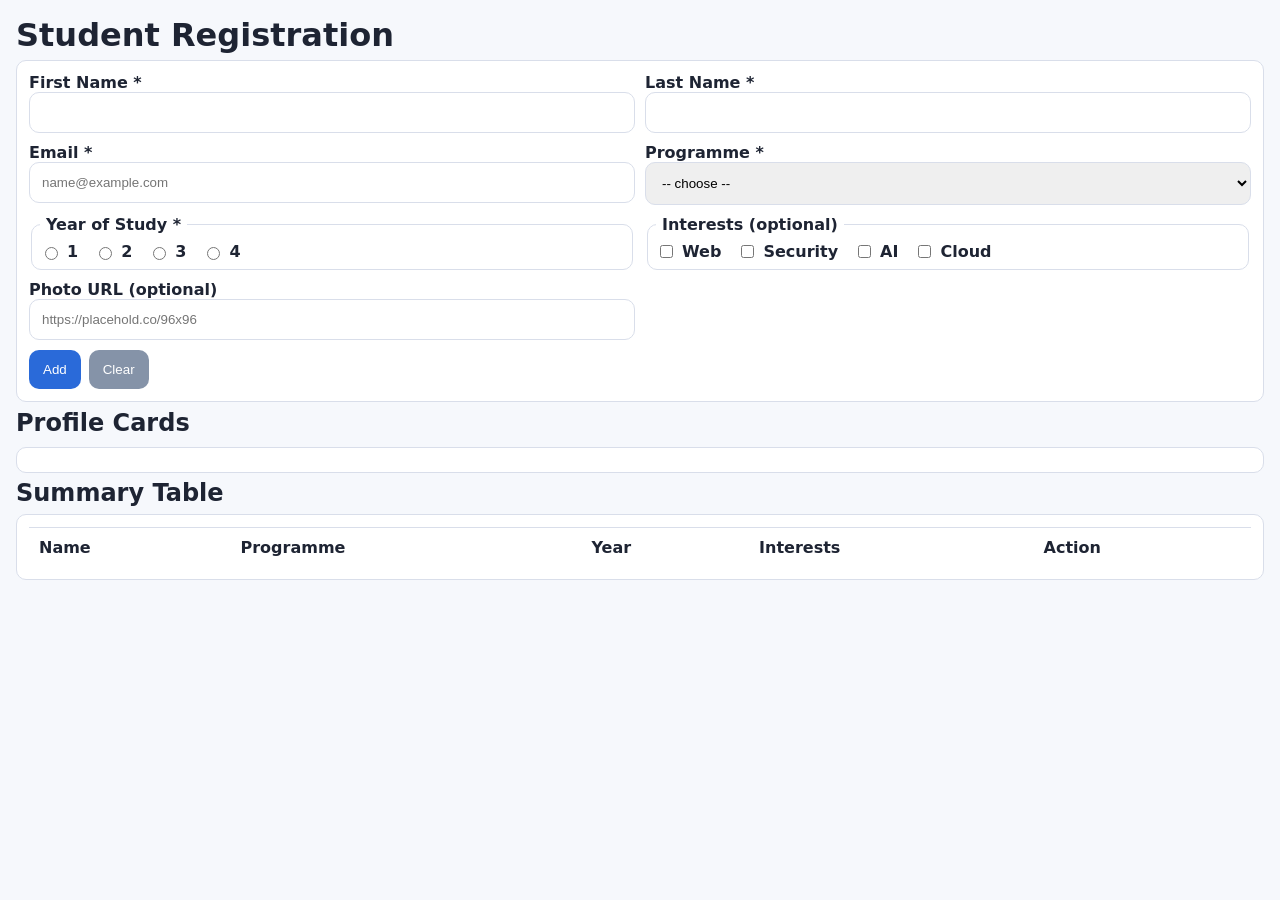
<file: index.html>
<!doctype html><html lang="en"><head>
<meta charset="utf-8"><meta name="viewport" content="width=device-width,initial-scale=1">
<title>JEYS STUDENT REG</title><link rel="stylesheet" href="style.css">
</head><body>
<h1>Student Registration</h1>
<div id="live" class="sr" aria-live="polite"></div>

<form id="f" class="grid" novalidate>
  <div><label for="first">First Name *</label><input id="first" type="text"><small id="e-first" class="err"></small></div>
  <div><label for="last">Last Name *</label><input id="last" type="text"><small id="e-last" class="err"></small></div>
  <div><label for="email">Email *</label><input id="email" type="email" placeholder="name@example.com"><small id="e-email" class="err"></small></div>
  <div><label for="prog">Programme *</label>
    <select id="prog"><option value="">-- choose --</option><option>Computer Science</option><option>Cybersecurity</option><option>Information Systems</option><option>Data Science</option></select>
    <small id="e-prog" class="err"></small>
  </div>

  <!-- YEAR + INTERESTS side-by-side on desktop -->
  <fieldset id="yearBox" class="box"><legend>Year of Study *</legend>
    <div class="choices">
      <label class="opt"><input type="radio" name="year" value="1"><span>1</span></label>
      <label class="opt"><input type="radio" name="year" value="2"><span>2</span></label>
      <label class="opt"><input type="radio" name="year" value="3"><span>3</span></label>
      <label class="opt"><input type="radio" name="year" value="4"><span>4</span></label>
    </div>
    <small id="e-year" class="err"></small>
  </fieldset>

  <fieldset class="box"><legend>Interests (optional)</legend>
    <div class="choices">
      <label class="opt"><input type="checkbox" name="int" value="Web"><span>Web</span></label>
      <label class="opt"><input type="checkbox" name="int" value="Security"><span>Security</span></label>
      <label class="opt"><input type="checkbox" name="int" value="AI/ML"><span>AI</span></label>
      <label class="opt"><input type="checkbox" name="int" value="Cloud"><span>Cloud</span></label>
    </div>
  </fieldset>

  <div><label for="photo">Photo URL (optional)</label><input id="photo" type="url" placeholder="https://placehold.co/96x96"></div>
  <div class="actions"><button type="submit">Add</button><button type="reset" class="ghost">Clear</button></div>
</form>

<h2>Profile Cards</h2>
<div id="cards" class="cards"></div>

<h2>Summary Table</h2>
<div class="tablewrap">
  <table id="t"><thead><tr><th>Name</th><th>Programme</th><th>Year</th><th>Interests</th><th>Action</th></tr></thead><tbody></tbody></table>
</div>

<script src="script.js"></script>
</body></html>
</file>
<file: style.css>
:root{--bg:#f6f8fc;--card:#fff;--line:#d9deea;--text:#1e2433;--pri:#2a6ad9;--pri2:#eaf1ff;--badge:#d4e2ff}
*{box-sizing:border-box}body{font-family:system-ui,Arial,sans-serif;margin:16px;background:var(--bg);color:var(--text)}
h1,h2{margin:.4rem 0}.sr{position:absolute;left:-9999px;width:1px;height:1px;overflow:hidden}
form,.cards,.tablewrap{background:var(--card);border:1px solid var(--line);border-radius:10px;padding:12px}
label{font-weight:600}input,select{width:100%;padding:12px;border:1px solid var(--line);border-radius:10px}
.err{color:#c62828;min-height:1em;font-size:.85rem}.invalid{border-color:#c62828}
.grid{display:grid;grid-template-columns:repeat(2,minmax(0,1fr));gap:10px}
@media(max-width:780px){.grid{grid-template-columns:1fr}.actions{flex-direction:column}button,button.ghost{width:100%}.choices{grid-template-columns:repeat(2,1fr)}}
.box{border:1px solid var(--line);border-radius:10px;padding:8px}.box>legend{padding:0 6px;font-weight:700}
.choices{display:flex;flex-wrap:wrap;gap:10px 16px}
.opt{display:inline-flex;align-items:center;gap:6px} /* boxes right next to the word */
.actions{grid-column:1/-1;display:flex;gap:8px}
button{padding:12px 14px;border:0;border-radius:10px;background:var(--pri);color:#fff;cursor:pointer}button.ghost{background:#8593a8}

/* CARDS (tight grid, no big gaps) */
.cards{display:grid;grid-template-columns:repeat(auto-fill,minmax(210px,1fr));gap:10px;margin-top:10px}
.card{border:1px solid var(--line);border-radius:10px;padding:10px;text-align:center}
.card img{width:72px;height:72px;border-radius:10px;object-fit:cover;background:#eee;display:block;margin:0 auto 6px}
.badge,.pill{background:var(--pri2);border:1px solid var(--badge);color:#123c8c;font-size:12px;padding:2px 8px;border-radius:999px;margin:0 4px 4px 0;display:inline-block}
.meta{display:flex;gap:8px;justify-content:center;flex-wrap:wrap}

/* TABLE (scroll on mobile) */
.tablewrap{overflow:auto}table{width:100%;border-collapse:collapse;min-width:520px}
th,td{border-top:1px solid var(--line);padding:10px;text-align:left}
.rm{padding:6px 10px;border:0;border-radius:8px;background:#ef5350;color:#fff;cursor:pointer}
</file>
